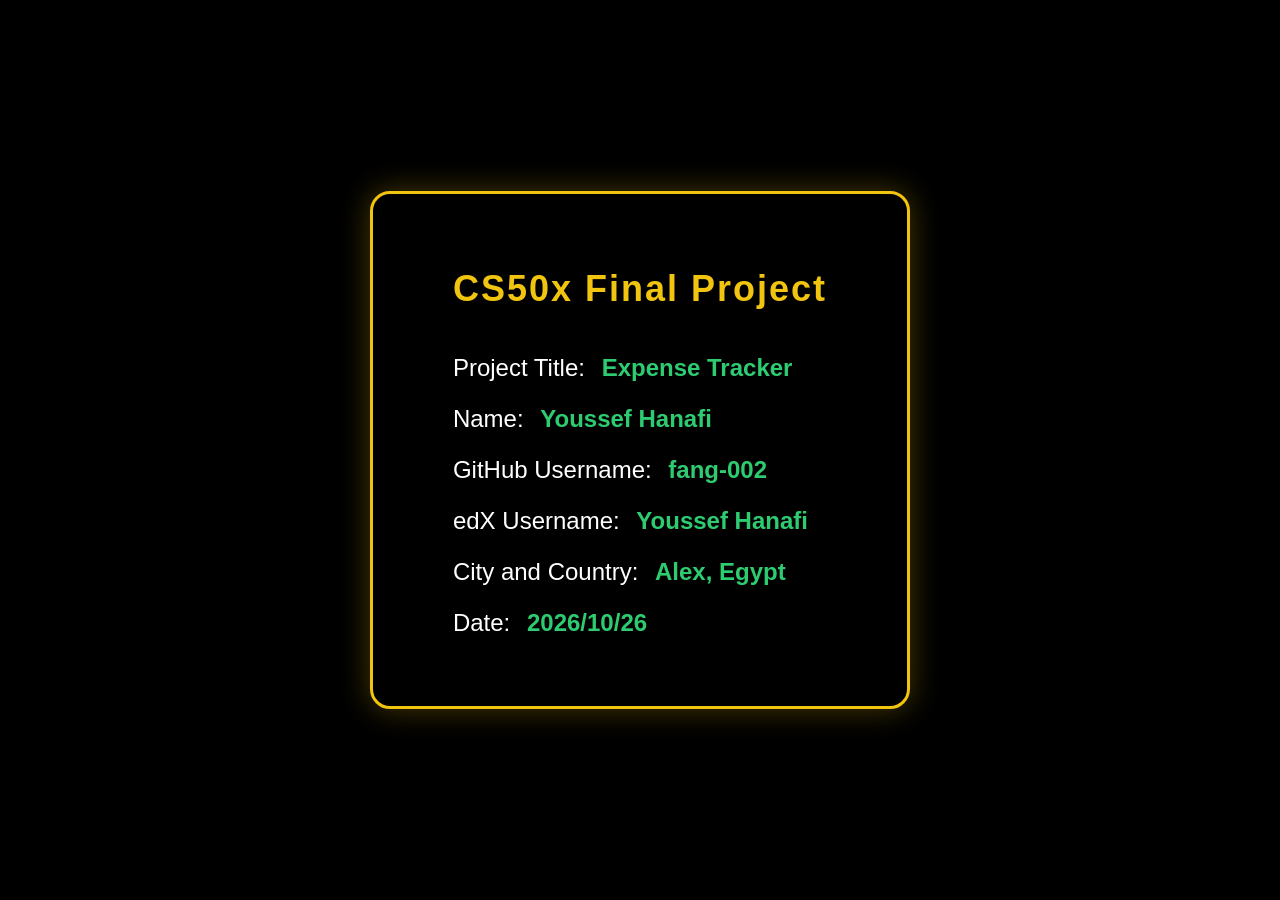
<file: intro.html>
<!DOCTYPE html>
<html>
<head>
<meta charset="UTF-8">
<title>CS50 Final Project</title>
<style>
    body {
        background-color: #000000; /* خلفية سودة */
        color: #ffffff;
        font-family: 'Segoe UI', Tahoma, Geneva, Verdana, sans-serif;
        display: flex;
        justify-content: center;
        align-items: center;
        height: 100vh;
        margin: 0;
    }
    .box {
        border: 3px solid #f1c40f; /* لون أصفر زي CS50 */
        padding: 50px 80px;
        border-radius: 20px;
        box-shadow: 0 0 30px rgba(241, 196, 15, 0.3); /* تأثير إضاءة */
        text-align: left;
    }
    h1 {
        color: #f1c40f;
        text-align: center;
        margin-bottom: 40px;
        font-size: 36px;
        letter-spacing: 2px;
    }
    p {
        font-size: 24px;
        margin: 15px 0;
        line-height: 1.5;
    }
    .highlight {
        color: #2ecc71; /* لون أخضر للبيانات */
        font-weight: bold;
        margin-left: 10px;
    }
</style>
</head>
<body>
    <div class="box">
        <h1>CS50x Final Project</h1>
        <p>Project Title: <span class="highlight">Expense Tracker</span></p>
        <p>Name: <span class="highlight">Youssef Hanafi</span></p>
        <p>GitHub Username: <span class="highlight">fang-002</span></p>
        <p>edX Username: <span class="highlight">Youssef Hanafi</span></p>
        <p>City and Country: <span class="highlight">Alex, Egypt</span></p>
        <p>Date: <span class="highlight">2026/10/26</span></p>
    </div>
</body>
</html>
</file>
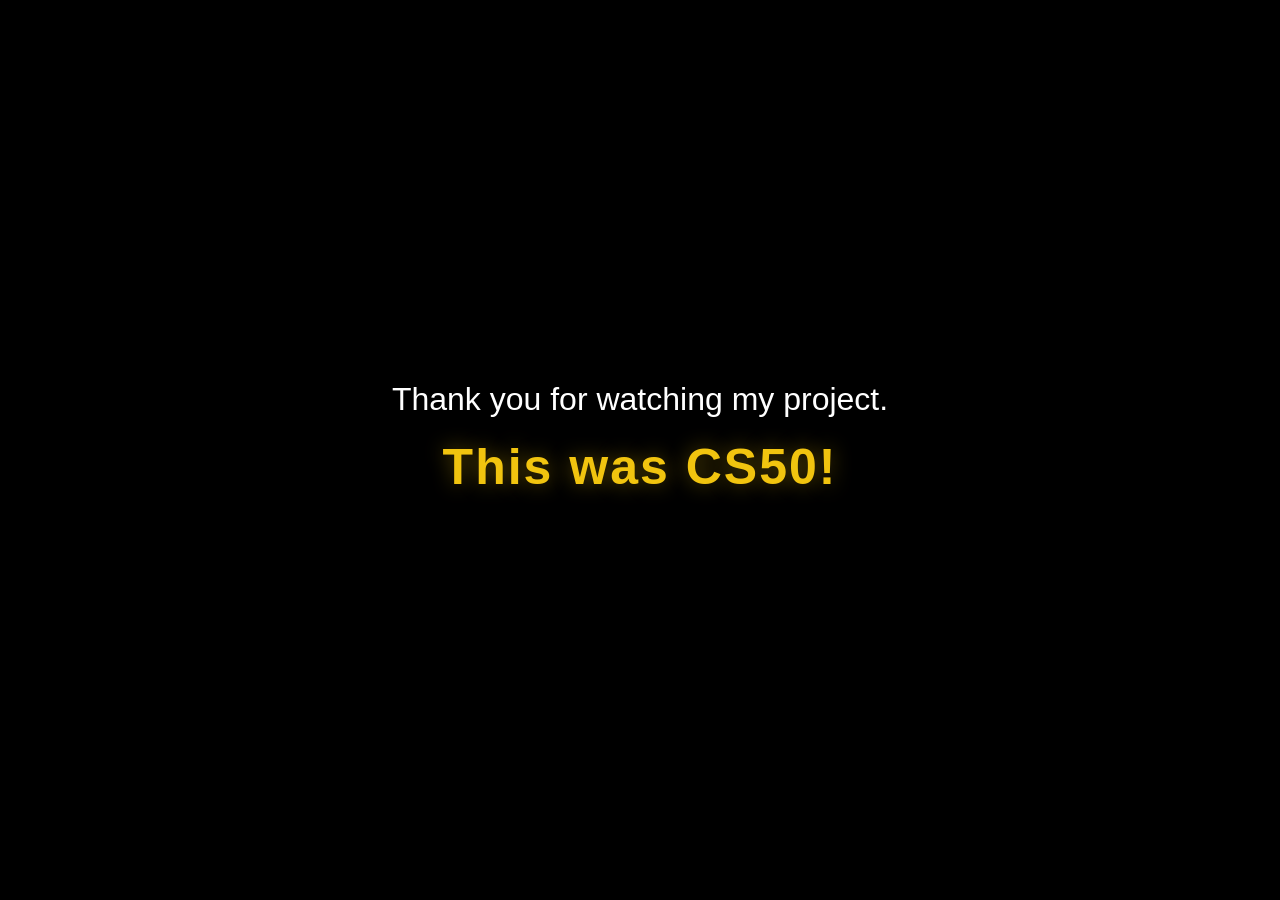
<file: outro.html>
<!DOCTYPE html>
<html>
<head>
<meta charset="UTF-8">
<title>CS50 Final Project - End</title>
<style>
    body {
        background-color: #000000; /* خلفية سودة */
        color: #ffffff;
        font-family: 'Segoe UI', Tahoma, Geneva, Verdana, sans-serif;
        display: flex;
        justify-content: center;
        align-items: center;
        height: 100vh;
        margin: 0;
        flex-direction: column;
    }
    .container {
        text-align: center;
    }
    p {
        font-size: 32px;
        margin: 10px 0;
        color: #ffffff;
    }
    h1 {
        color: #f1c40f; /* لون أصفر زي CS50 */
        font-size: 50px;
        margin-top: 20px;
        text-shadow: 0 0 20px rgba(241, 196, 15, 0.4); /* تأثير إضاءة */
        letter-spacing: 2px;
    }
</style>
</head>
<body>
    <div class="container">
        <p>Thank you for watching my project.</p>
        <h1>This was CS50!</h1>
    </div>
</body>
</html>
</file>
